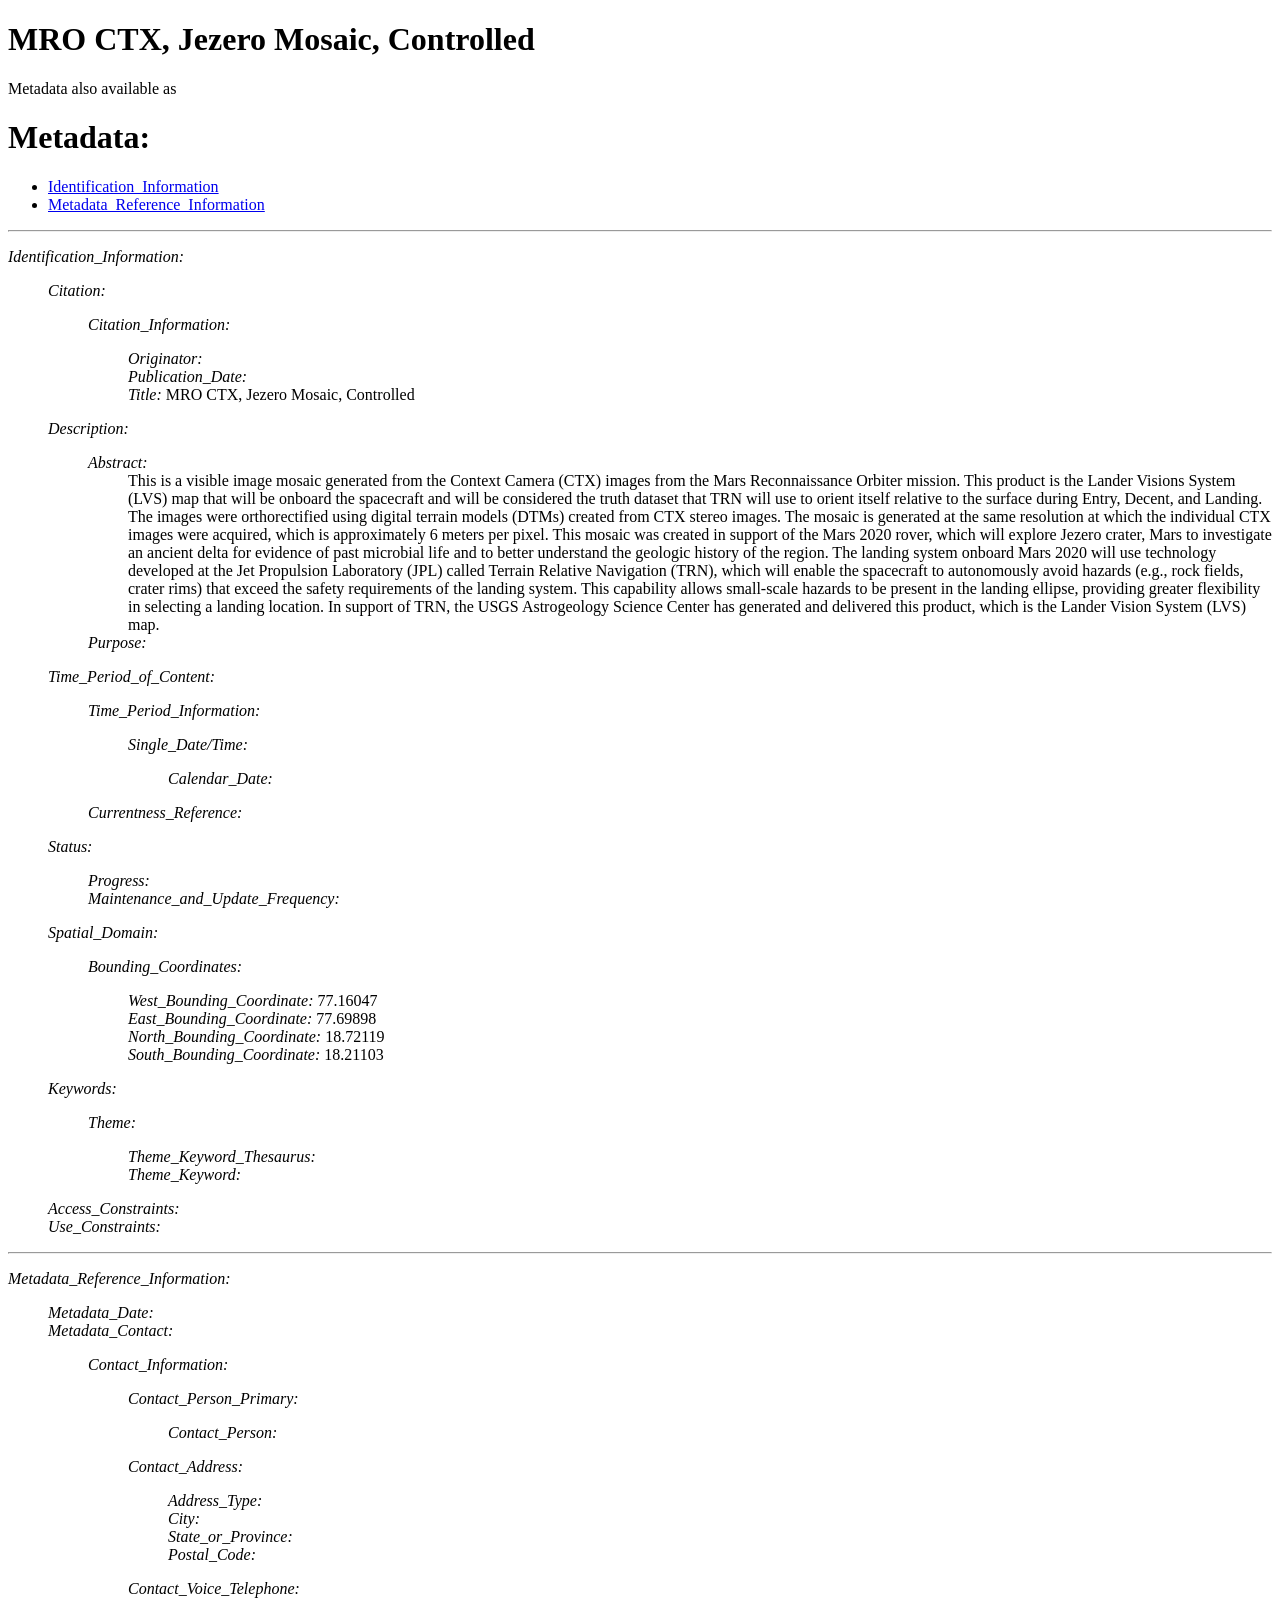
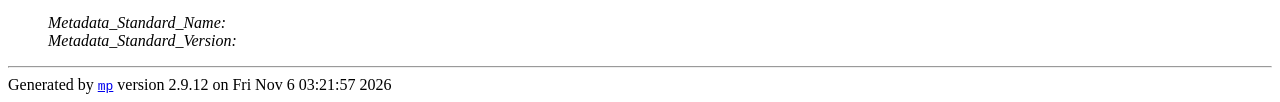
<file: prototypes/mission_planner/evidence/stage06_maps/JEZ_ctx_B_soc_008_orthoMosaic_6m_Eqc_latTs0_lon0-getMetadataUrl.html>
<!DOCTYPE HTML PUBLIC "-//W3C//DTD HTML 4.01 Transitional//EN" "http://www.w3.org/TR/html4/loose.dtd">
<html>
<head>
  <meta http-equiv="Content-Type" content="text/html; charset=UTF-8"/>
  <title>MRO CTX, Jezero Mosaic, Controlled</title>
  <link rel="schema.dc" href="http://purl.org/metadata/dublin_core"/>
  <meta name="dc.title" content="MRO CTX, Jezero Mosaic, Controlled "/>
  <meta name="dc.creator" content=""/>
  <meta name="dc.subject" content=""/>
  <meta name="dc.description" content="This is a visible image mosaic generated from the Context Camera (CTX) images from the Mars Reconnaissance Orbiter mission. This product is the Lander Visions System (LVS) map that will be onboard the spacecraft and will be considered the truth dataset that TRN will use to orient itself relative to the surface during Entry, Decent, and Landing. The images were orthorectified using digital terrain models (DTMs) created from CTX stereo images. The mosaic is generated at the same resolution at which the individual CTX images were acquired, which is approximately 6 meters per pixel. This mosaic was created in support of the Mars 2020 rover, which will explore Jezero crater, Mars to investigate an ancient delta for evidence of past microbial life and to better understand the geologic history of the region. The landing system onboard Mars 2020 will use technology developed at the Jet Propulsion Laboratory (JPL) called Terrain Relative Navigation (TRN), which will enable the spacecraft to autonomously avoid hazards (e.g., rock fields, crater rims) that exceed the safety requirements of the landing system. This capability allows small-scale hazards to be present in the landing ellipse, providing greater flexibility in selecting a landing location. In support of TRN, the USGS Astrogeology Science Center has generated and delivered this product, which is the Lander Vision System (LVS) map. "/>
  <meta name="dc.type" content="data.structured-text"/>
  <meta name="dc.lang" content="en"/>
  <meta name="dc.coverage.x.min" scheme="DD" content="77.16047"/>
  <meta name="dc.coverage.x.max" scheme="DD" content="77.69898"/>
  <meta name="dc.coverage.y.min" scheme="DD" content="18.21103"/>
  <meta name="dc.coverage.y.max" scheme="DD" content="18.72119"/>
  <meta name="dc.rights" content=""/>
  <meta name="generated-from" content="/global/marsnfs/dev/product/Imagery_Mosaic/JEZ_ctx_B_soc_008_orthoMosaic_6m_Eqc_latTs0_lon0/32003f69-a6f6-4441-bb46-4c46689c42eb/JEZ_ctx_B_soc_008_orthoMosaic_6m_Eqc_latTs0_lon0.xml"/>
</head>
<body>
<h1>MRO CTX, Jezero Mosaic, Controlled</h1>
Metadata also available as<p>
<h1>Metadata:</h1>
<ul>
<li><a href="#1">Identification_Information</a></li>
<li><a href="#2">Metadata_Reference_Information</a></li>
</ul>
<a name="1">
</a>
<hr/>
<dl>
<dt><em>Identification_Information:</em>  
<dd>
<dl>
<dt><em>Citation:</em>  
<dd>
<dl>
<dt><em>Citation_Information:</em>  
<dd>
<dl>
<dt><em>Originator:</em>  </dt>
<dt><em>Publication_Date:</em>  </dt>
<dt><em>Title:</em>  MRO CTX, Jezero Mosaic, Controlled</dt>
</dl>
</dd>
</dl>
</dd>
<dt><em>Description:</em>  
<dd>
<dl>
<dt><em>Abstract:</em>  
<dd>

This is a visible image mosaic generated from the Context Camera (CTX) images from the Mars Reconnaissance Orbiter mission. This product is the Lander Visions System (LVS) map that will be onboard the spacecraft and will be considered the truth dataset that TRN will use to orient itself relative to the surface during Entry, Decent, and Landing. The images were orthorectified using digital terrain models (DTMs) created from CTX stereo images. The mosaic is generated at the same resolution at which the individual CTX images were acquired, which is approximately 6 meters per pixel. This mosaic was created in support of the Mars 2020 rover, which will explore Jezero crater, Mars to investigate an ancient delta for evidence of past microbial life and to better understand the geologic history of the region. The landing system onboard Mars 2020 will use technology developed at the Jet Propulsion Laboratory (JPL) called Terrain Relative Navigation (TRN), which will enable the spacecraft to autonomously avoid hazards (e.g., rock fields, crater rims) that exceed the safety requirements of the landing system. This capability allows small-scale hazards to be present in the landing ellipse, providing greater flexibility in selecting a landing location. In support of TRN, the USGS Astrogeology Science Center has generated and delivered this product, which is the Lander Vision System (LVS) map.

</dd>
<dt><em>Purpose:</em>  </dt>
</dl>
</dd>
<dt><em>Time_Period_of_Content:</em>  
<dd>
<dl>
<dt><em>Time_Period_Information:</em>  
<dd>
<dl>
<dt><em>Single_Date/Time:</em>  
<dd>
<dl>
<dt><em>Calendar_Date:</em>  </dt>
</dl>
</dd>
</dl>
</dd>
<dt><em>Currentness_Reference:</em>  </dt>
</dl>
</dd>
<dt><em>Status:</em>  
<dd>
<dl>
<dt><em>Progress:</em>  </dt>
<dt><em>Maintenance_and_Update_Frequency:</em>  </dt>
</dl>
</dd>
<dt><em>Spatial_Domain:</em>  
<dd>
<dl>
<dt><em>Bounding_Coordinates:</em>  
<dd>
<dl>
<dt><em>West_Bounding_Coordinate:</em>  77.16047</dt>
<dt><em>East_Bounding_Coordinate:</em>  77.69898</dt>
<dt><em>North_Bounding_Coordinate:</em>  18.72119</dt>
<dt><em>South_Bounding_Coordinate:</em>  18.21103</dt>
</dl>
</dd>
</dl>
</dd>
<dt><em>Keywords:</em>  
<dd>
<dl>
<dt><em>Theme:</em>  
<dd>
<dl>
<dt><em>Theme_Keyword_Thesaurus:</em>  </dt>
<dt><em>Theme_Keyword:</em>  </dt>
</dl>
</dd>
</dl>
</dd>
<dt><em>Access_Constraints:</em>  </dt>
<dt><em>Use_Constraints:</em>  </dt>
</dl>
</dd>
</dl>

<a name="2">
</a>
<hr/>
<dl>
<dt><em>Metadata_Reference_Information:</em>  
<dd>
<dl>
<dt><em>Metadata_Date:</em>  </dt>
<dt><em>Metadata_Contact:</em>  
<dd>
<dl>
<dt><em>Contact_Information:</em>  
<dd>
<dl>
<dt><em>Contact_Person_Primary:</em>  
<dd>
<dl>
<dt><em>Contact_Person:</em>  </dt>
</dl>
</dd>
<dt><em>Contact_Address:</em>  
<dd>
<dl>
<dt><em>Address_Type:</em>  </dt>
<dt><em>City:</em>  </dt>
<dt><em>State_or_Province:</em>  </dt>
<dt><em>Postal_Code:</em>  </dt>
</dl>
</dd>
<dt><em>Contact_Voice_Telephone:</em>  </dt>
</dl>
</dd>
</dl>
</dd>
<dt><em>Metadata_Standard_Name:</em>  </dt>
<dt><em>Metadata_Standard_Version:</em>  </dt>
</dl>
</dd>
</dl>

<hr/>
Generated by <a href="http://geology.usgs.gov/tools/metadata/tools/doc/mp.html"><tt>mp</tt></a> version 2.9.12 on Fri Nov  6 03:21:57 2026<br/>

</body>
</html>
</file>
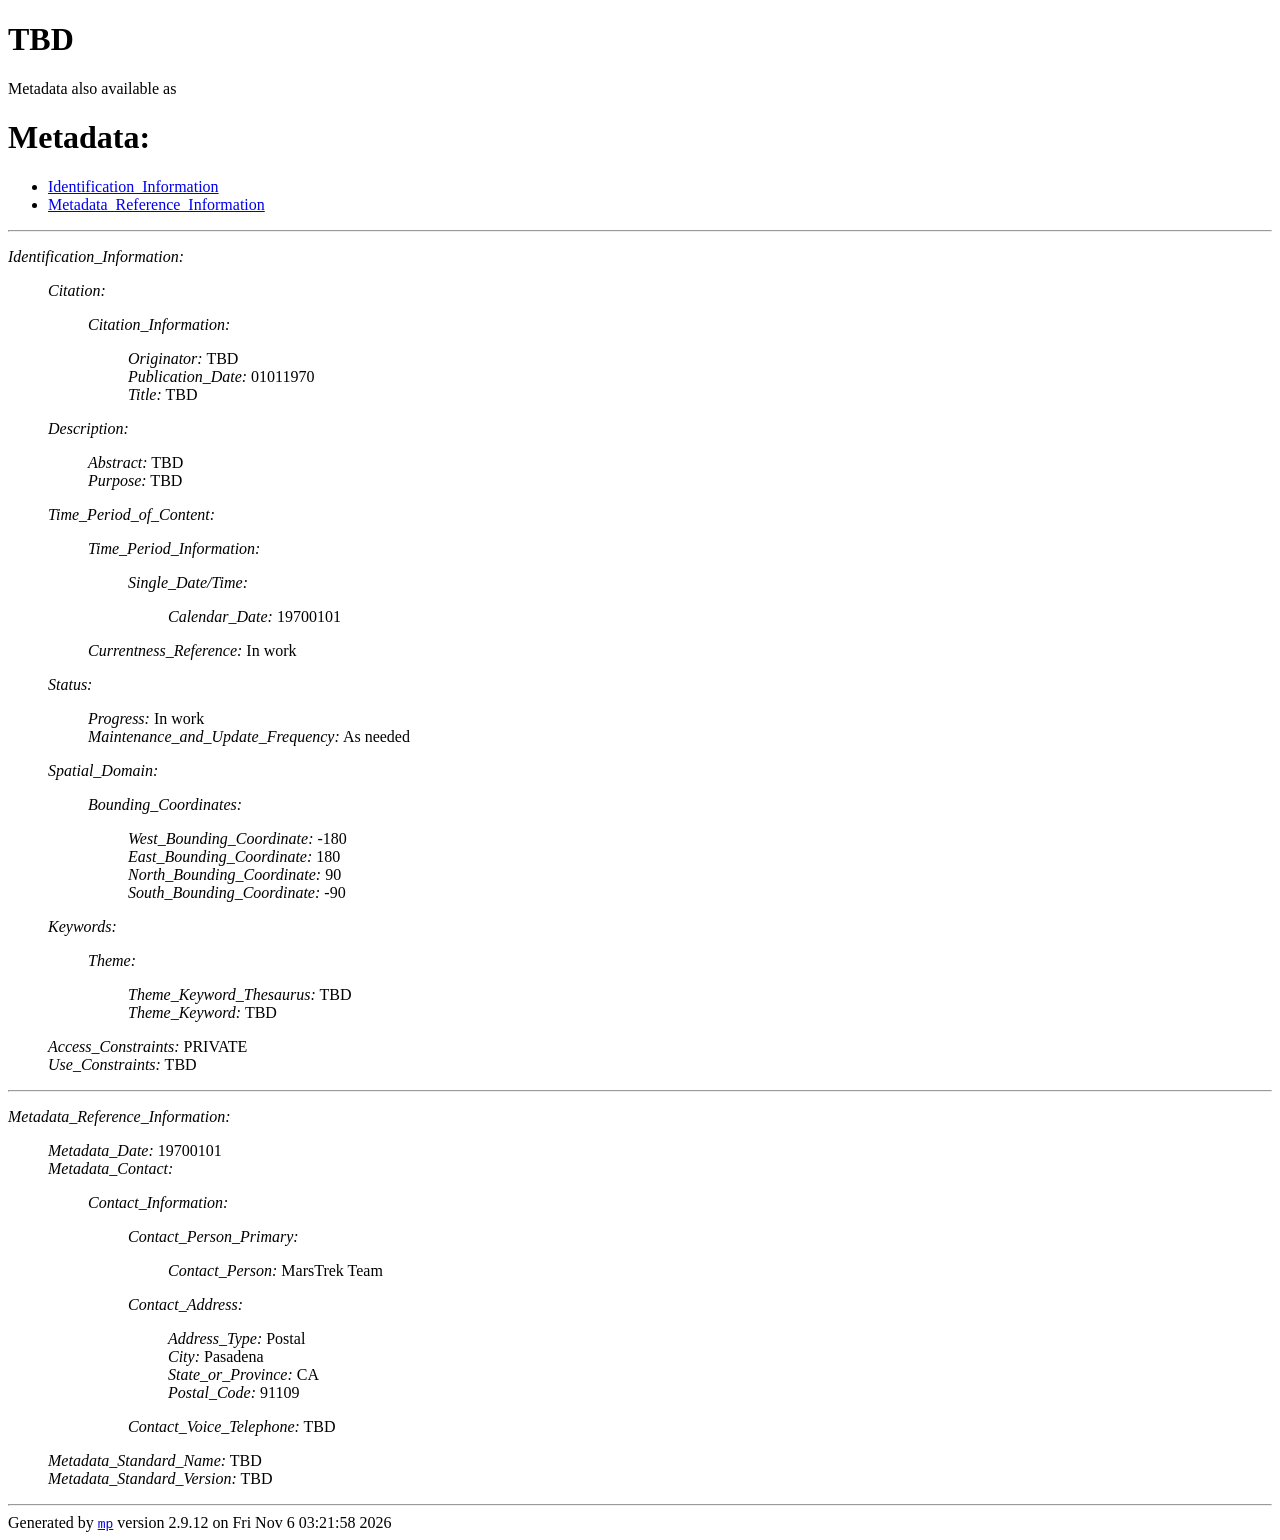
<file: prototypes/mission_planner/evidence/stage06_maps/Mars_Viking_MDIM21_ClrMosaic_global_232m-getMetadataUrl.html>
<!DOCTYPE HTML PUBLIC "-//W3C//DTD HTML 4.01 Transitional//EN" "http://www.w3.org/TR/html4/loose.dtd">
<html>
<head>
  <meta http-equiv="Content-Type" content="text/html; charset=UTF-8"/>
  <title>TBD</title>
  <link rel="schema.dc" href="http://purl.org/metadata/dublin_core"/>
  <meta name="dc.title" content="TBD "/>
  <meta name="dc.creator" content="TBD "/>
  <meta name="dc.subject" content="TBD "/>
  <meta name="dc.description" content="TBD "/>
  <meta name="dc.publisher" content="MarsTrek Team"/>
  <meta name="dc.date" content="01011970"/>
  <meta name="dc.type" content="data.structured-text"/>
  <meta name="dc.lang" content="en"/>
  <meta name="dc.coverage.x.min" scheme="DD" content="-180"/>
  <meta name="dc.coverage.x.max" scheme="DD" content="180"/>
  <meta name="dc.coverage.y.min" scheme="DD" content="-90"/>
  <meta name="dc.coverage.y.max" scheme="DD" content="90"/>
  <meta name="dc.rights" content="Access constraints: PRIVATE; Use constraints: TBD"/>
  <meta name="generated-from" content="/global/marsnfs/dev/product/ColorMosaic/Mars_Viking_MDIM21_ClrMosaic_global_232m/8bc9352d-ee73-4d1f-94b8-de5495fd8dfa/Mars_Viking_MDIM21_ClrMosaic_global_232m.xml"/>
</head>
<body>
<h1>TBD</h1>
Metadata also available as<p>
<h1>Metadata:</h1>
<ul>
<li><a href="#1">Identification_Information</a></li>
<li><a href="#2">Metadata_Reference_Information</a></li>
</ul>
<a name="1">
</a>
<hr/>
<dl>
<dt><em>Identification_Information:</em>  
<dd>
<dl>
<dt><em>Citation:</em>  
<dd>
<dl>
<dt><em>Citation_Information:</em>  
<dd>
<dl>
<dt><em>Originator:</em>  TBD</dt>
<dt><em>Publication_Date:</em>  01011970</dt>
<dt><em>Title:</em>  TBD</dt>
</dl>
</dd>
</dl>
</dd>
<dt><em>Description:</em>  
<dd>
<dl>
<dt><em>Abstract:</em>  TBD</dt>
<dt><em>Purpose:</em>  TBD</dt>
</dl>
</dd>
<dt><em>Time_Period_of_Content:</em>  
<dd>
<dl>
<dt><em>Time_Period_Information:</em>  
<dd>
<dl>
<dt><em>Single_Date/Time:</em>  
<dd>
<dl>
<dt><em>Calendar_Date:</em>  19700101</dt>
</dl>
</dd>
</dl>
</dd>
<dt><em>Currentness_Reference:</em>  In work</dt>
</dl>
</dd>
<dt><em>Status:</em>  
<dd>
<dl>
<dt><em>Progress:</em>  In work</dt>
<dt><em>Maintenance_and_Update_Frequency:</em>  As needed</dt>
</dl>
</dd>
<dt><em>Spatial_Domain:</em>  
<dd>
<dl>
<dt><em>Bounding_Coordinates:</em>  
<dd>
<dl>
<dt><em>West_Bounding_Coordinate:</em>  -180</dt>
<dt><em>East_Bounding_Coordinate:</em>  180</dt>
<dt><em>North_Bounding_Coordinate:</em>  90</dt>
<dt><em>South_Bounding_Coordinate:</em>  -90</dt>
</dl>
</dd>
</dl>
</dd>
<dt><em>Keywords:</em>  
<dd>
<dl>
<dt><em>Theme:</em>  
<dd>
<dl>
<dt><em>Theme_Keyword_Thesaurus:</em>  TBD</dt>
<dt><em>Theme_Keyword:</em>  TBD</dt>
</dl>
</dd>
</dl>
</dd>
<dt><em>Access_Constraints:</em>  PRIVATE</dt>
<dt><em>Use_Constraints:</em>  TBD</dt>
</dl>
</dd>
</dl>

<a name="2">
</a>
<hr/>
<dl>
<dt><em>Metadata_Reference_Information:</em>  
<dd>
<dl>
<dt><em>Metadata_Date:</em>  19700101</dt>
<dt><em>Metadata_Contact:</em>  
<dd>
<dl>
<dt><em>Contact_Information:</em>  
<dd>
<dl>
<dt><em>Contact_Person_Primary:</em>  
<dd>
<dl>
<dt><em>Contact_Person:</em>  MarsTrek Team</dt>
</dl>
</dd>
<dt><em>Contact_Address:</em>  
<dd>
<dl>
<dt><em>Address_Type:</em>  Postal</dt>
<dt><em>City:</em>  Pasadena</dt>
<dt><em>State_or_Province:</em>  CA</dt>
<dt><em>Postal_Code:</em>  91109</dt>
</dl>
</dd>
<dt><em>Contact_Voice_Telephone:</em>  TBD</dt>
</dl>
</dd>
</dl>
</dd>
<dt><em>Metadata_Standard_Name:</em>  TBD</dt>
<dt><em>Metadata_Standard_Version:</em>  TBD</dt>
</dl>
</dd>
</dl>

<hr/>
Generated by <a href="http://geology.usgs.gov/tools/metadata/tools/doc/mp.html"><tt>mp</tt></a> version 2.9.12 on Fri Nov  6 03:21:58 2026<br/>

</body>
</html>
</file>
